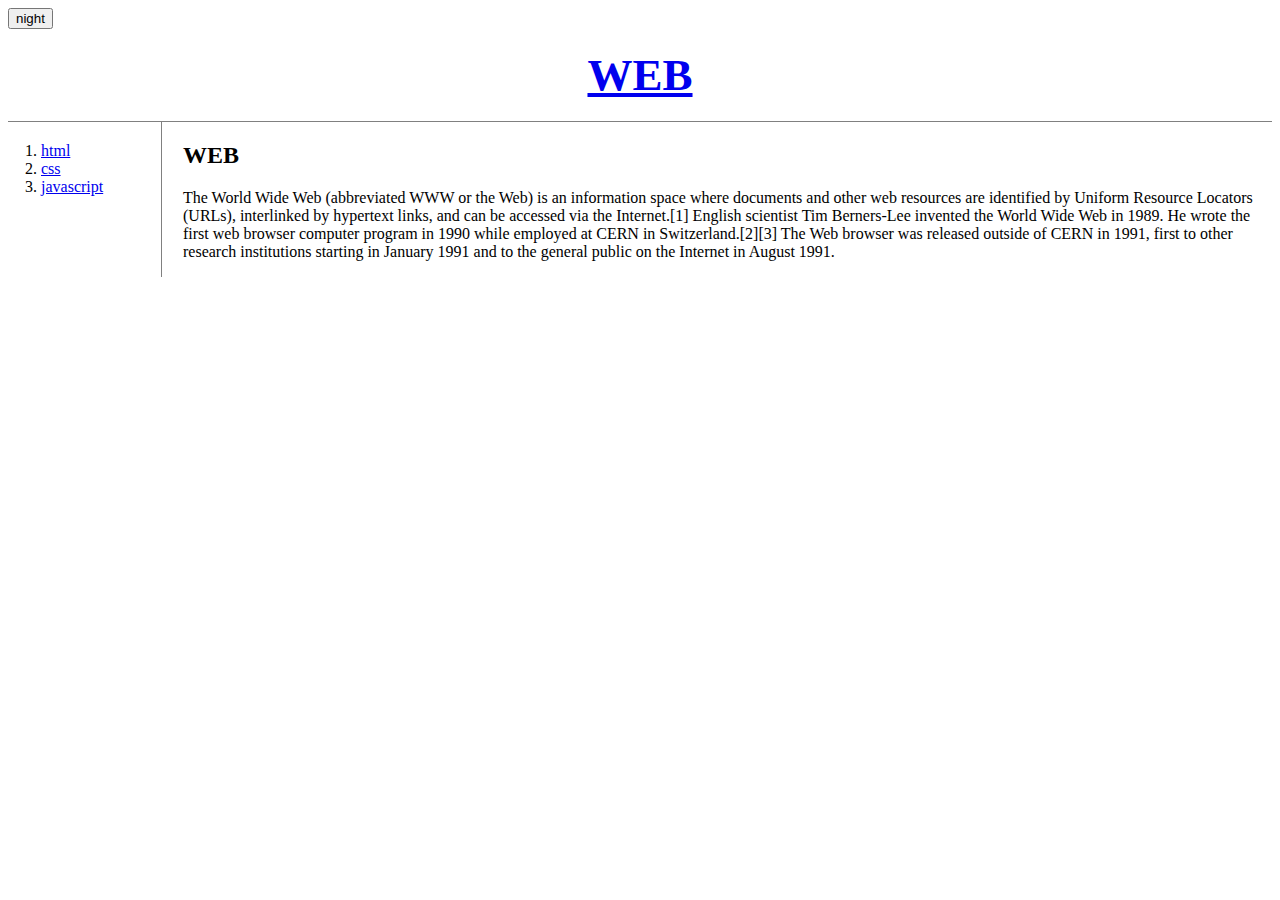
<file: index.html>
<!doctype html>
<html>
<head>
  <title>WEB1 - Welcome</title>
  <meta charset="utf-8">
  <link rel="stylesheet" href="style.css">
  <script src="https://ajax.googleapis.com/ajax/libs/jquery/3.2.1/jquery.min.js"></script>
  <script src="color.js"></script>
</head>
<body>
  <input type="button" value="night" onclick="nightDayHandler(this);">
  <h1><a href="#!web" onclick="fetchPage('web')">WEB</a></h1>
  <div id="grid">
   <ol id="nav">
   </ol>
   <div id="article">
   <article>
   </article>
   <script>
    function fetchPage(name){
      fetch(name).then(function(response){
        response.text().then(function(text){
          document.querySelector('article').innerHTML=text;
        })
      });
    }
    if(location.hash){
      fetchPage(location.hash.substr(2));
    } else {
      fetchPage('web');
    }
    fetch('list').then(function(response){
      response.text().then(function(text){
        var items=text.split(',');
        var i=0;
        var tags='';
        while(i<items.length){
          var item = items[i];
          item=item.trim();
          var tag='<li><a href="#!'+item+'" onclick="fetchPage(\''+item+'\')">'+item+'</a></li>'
          tags=tags+tag;
          i=i+1;
        }
        document.querySelector('#nav').innerHTML=tags;
      })
    })
   </script>
   </div>
  </div>
</body>
</html>
</file>
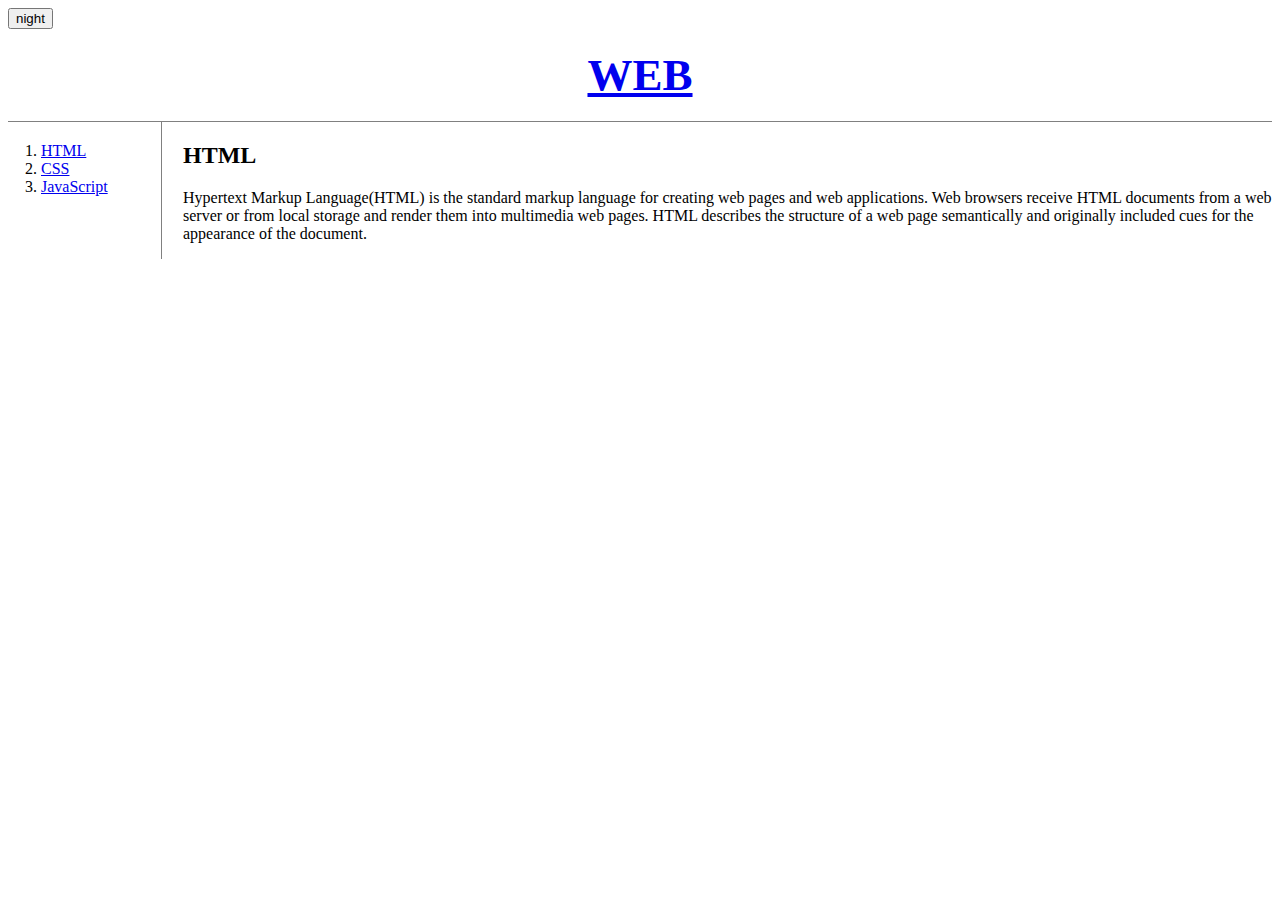
<file: 1.html>
<!doctype html>
<html>
<head>
  <title>WEB1 - html</title>
  <meta charset="utf-8">
  <link rel="stylesheet" href="style.css">
  <script src="color.js"></script>
</head>
<body>
  <input type="button" value="night" onclick="nightDayHandler(this);">
  <h1><a href="index.html">WEB</a></h1>
  <div id="grid">
   <ol>
     <li><a href="1.html">HTML</a></li>
     <li><a href="2.html">CSS</a></li>
     <li><a href="3.html">JavaScript</a></li>
   </ol>
   <div id="article">
   <h2>HTML</h2>
   <p>
     Hypertext Markup Language(HTML) is the standard markup language for creating web pages and web applications. Web browsers receive HTML documents from a web server or from local storage and render them into multimedia web pages. HTML describes the structure of a web page semantically and originally included cues for the appearance of the document.
   </p>
  </div>
</div>
</body>
</html>
</file>
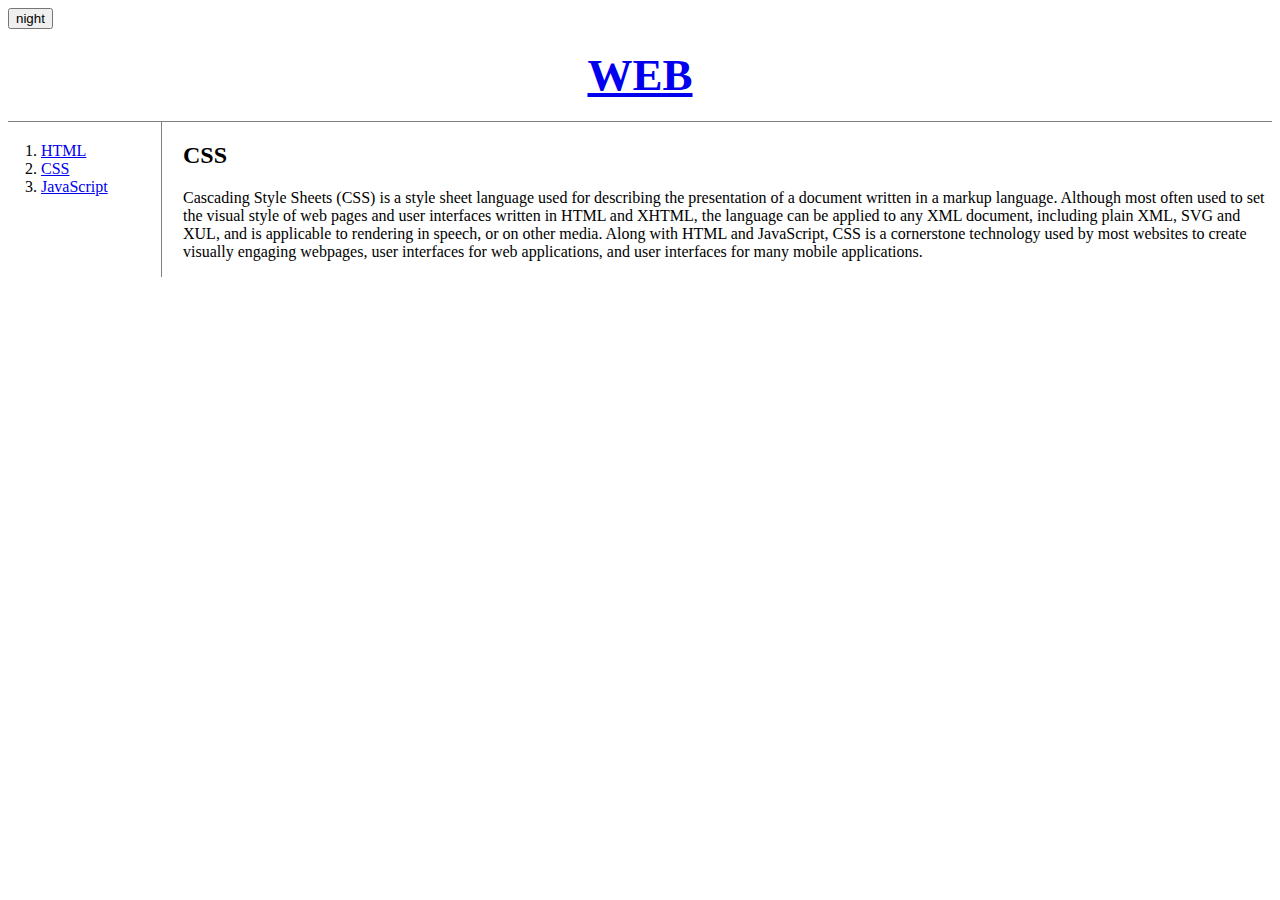
<file: 2.html>
<!doctype html>
<html>
<head>
  <title>WEB1 - CSS</title>
  <meta charset="utf-8">
  <link rel="stylesheet" href="style.css">
  <script src="color.js"></script>
</head>
<body>
  <input type="button" value="night" onclick="nightDayHandler(this);">
  <h1><a href="index.html">WEB</a></h1>
  <div id="grid">
   <ol>
     <li><a href="1.html">HTML</a></li>
     <li><a href="2.html">CSS</a></li>
     <li><a href="3.html">JavaScript</a></li>
   </ol>
   <div id="article">
    <h2>CSS</h2>
    <p>
     Cascading Style Sheets (CSS) is a style sheet language used for describing the presentation of a document written in a markup language. Although most often used to set the visual style of web pages and user interfaces written in HTML and XHTML, the language can be applied to any XML document, including plain XML, SVG and XUL, and is applicable to rendering in speech, or on other media. Along with HTML and JavaScript, CSS is a cornerstone technology used by most websites to create visually engaging webpages, user interfaces for web applications, and user interfaces for many mobile applications.
   </p>
  </div>
</div>
</body>
</html>
</file>
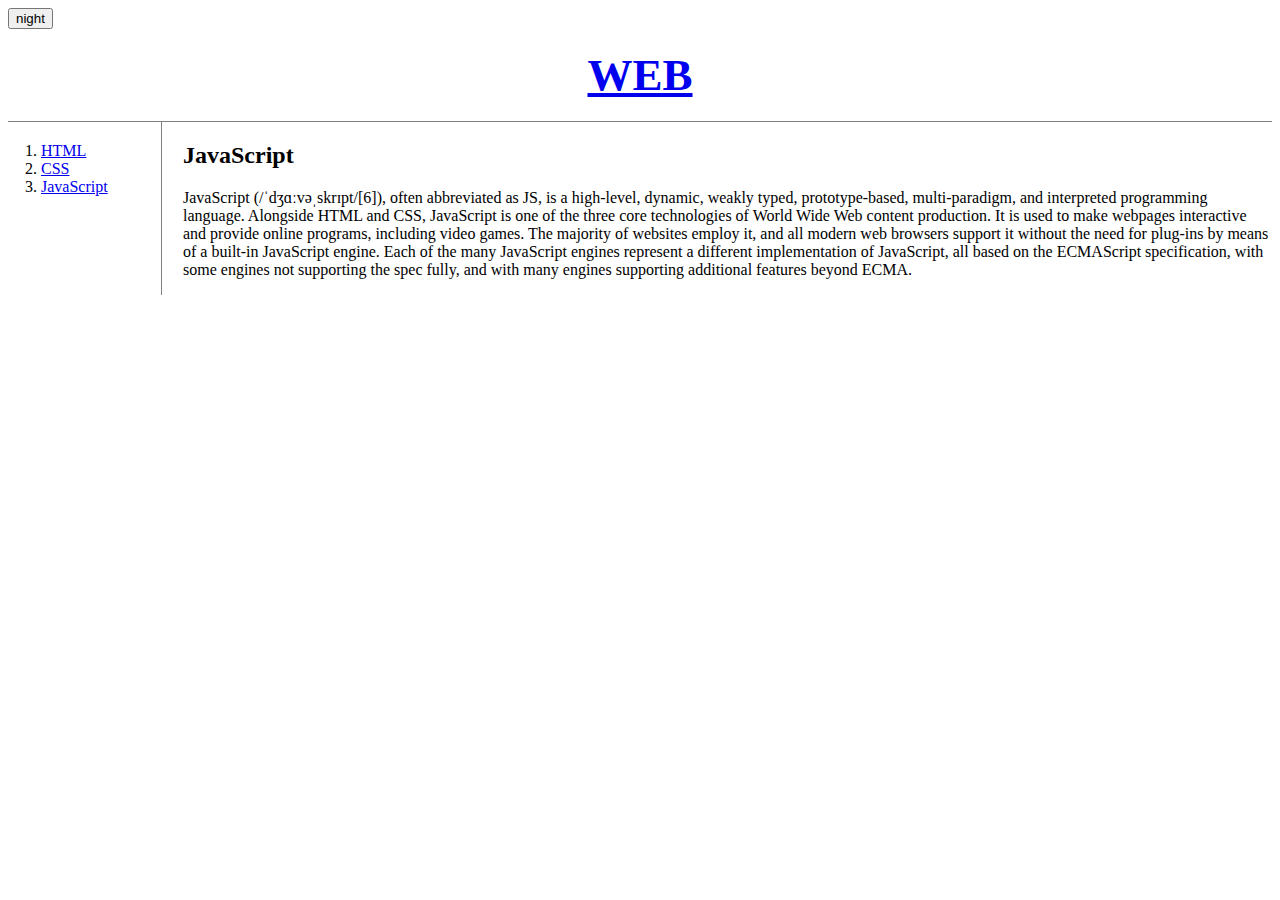
<file: 3.html>
<!doctype html>
<html>
<head>
  <title>WEB1 - JavaScript</title>
  <meta charset="utf-8">
  <link rel="stylesheet" href="style.css">
  <script src="color.js"></script>
</head>
<body>
  <input type="button" value="night" onclick="nightDayHandler(this);">
  <h1><a href="index.html">WEB</a></h1>
  <div id="grid">
   <ol>
     <li><a href="1.html">HTML</a></li>
     <li><a href="2.html">CSS</a></li>
     <li><a href="3.html">JavaScript</a></li>
   </ol>
   <div id="article">
    <h2>JavaScript</h2>
    <p>
      JavaScript (/ˈdʒɑːvəˌskrɪpt/[6]), often abbreviated as JS, is a high-level, dynamic, weakly typed, prototype-based, multi-paradigm, and interpreted programming language. Alongside HTML and CSS, JavaScript is one of the three core technologies of World Wide Web content production. It is used to make webpages interactive and provide online programs, including video games. The majority of websites employ it, and all modern web browsers support it without the need for plug-ins by means of a built-in JavaScript engine. Each of the many JavaScript engines represent a different implementation of JavaScript, all based on the ECMAScript specification, with some engines not supporting the spec fully, and with many engines supporting additional features beyond ECMA.
    </p>
  </div>
</div>
</body>
</html>
</file>
<file: style.css>
<style>
body {
  margin:0;
}
h1 {
  font-size:45px;
  text-align:center;
  border-bottom:1px solid gray;
  margin:0;
  padding:20px;
}
ol {
  border-right:1px solid gray;
  width:100px;
  margin:0;
  padding:20px;
}
#grid{
  display: grid;
  grid-template-columns:150px 1fr;
}
#grid ol{
  padding-left:33px;
}
#article{
  padding-left:25px;
}
@media(max-width:800px){
  #grid{
    display:block;
  }
  ol{
    border-right:none;
  }
  h1{
    border-bottom:none;
  }
}
</style>
</file>
